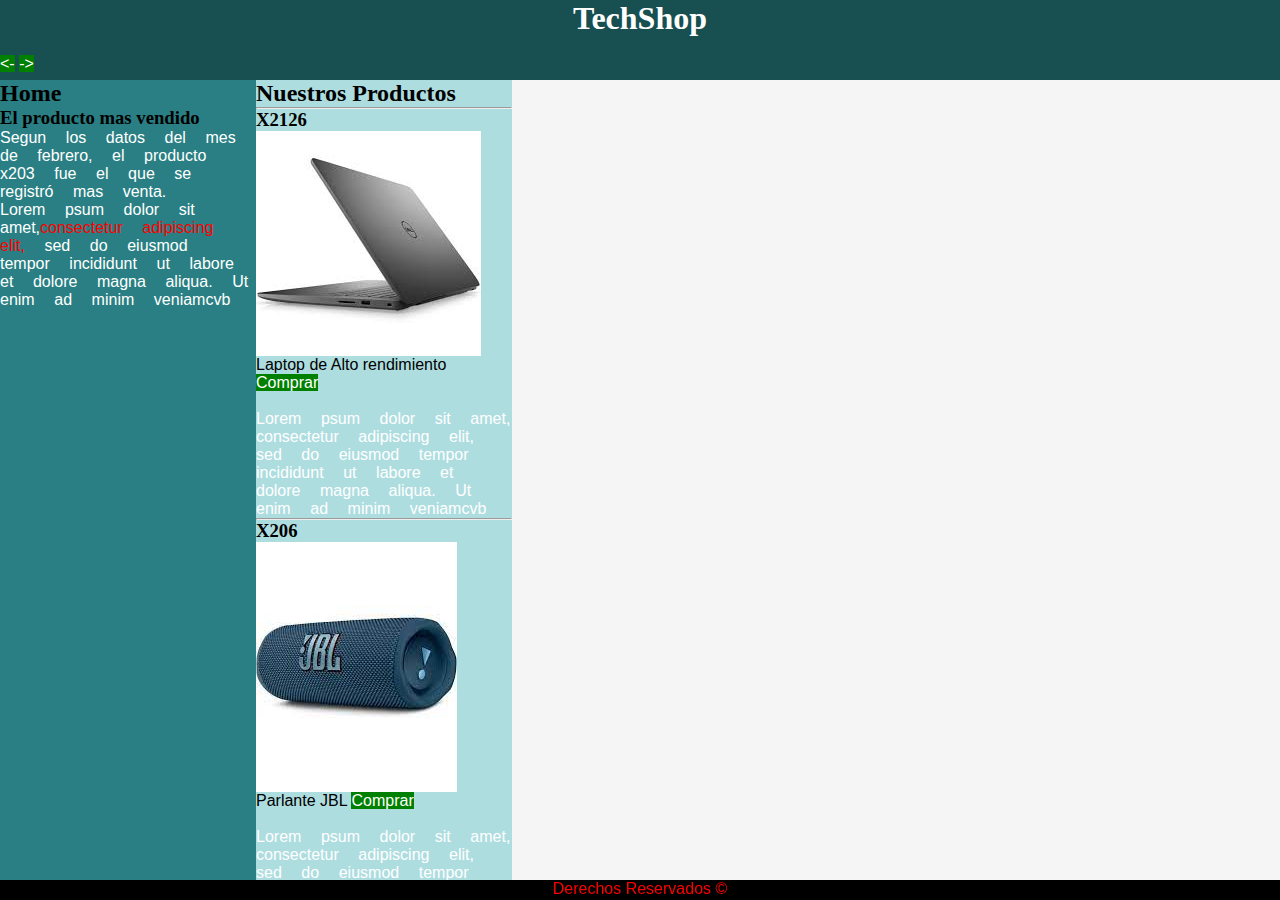
<file: Tienda_Web/tienda_v1/target/classes/static/index.html>
<!--
Creado por Katherine Vargas Herrera
-->
<html lang="es">
    <head>
        <title>Tienda en Linea</title>
        <meta charset="UTF-8">
        <meta name="description" content="Pagina de Desarrollo Web y patrones Proyecto Tienda"/>
        <meta name="Keywords" content="html5 cc3">
        <link href="css/estilos.css" rel="stylesheet" type="text/css"/>
    </head>
    <body>

        <<header>
            <nav>
                <a href="index.html"><h1>TechShop</h1></a><br/>
                <a href="Ejemplo5"><-</a>
                <a href="Ejemplo6">-></a>

            </nav>
        </header>


        <aside>
            <h2>Home </h2>
            <h3>El producto mas vendido</h3>
            <p>
                Segun los datos del mes de febrero, el producto x203 fue el que se registró mas venta.
                <br/>
            <p>Lorem psum dolor sit amet,<spam>consectetur adipiscing elit,</spam> sed do eiusmod tempor incididunt ut labore et dolore magna aliqua. Ut enim ad minim veniamcvb
                    <br/>

            </p>
        </aside>

        <section>
            <h2>Nuestros Productos</h2>
            <article>
                <hr>
                <h3>X2126</h3>
                <figure>
                    <img src="img/X2126.jpg" alt=""/>
                    <figcaption>Laptop de Alto rendimiento <a href ="#">Comprar</a>  </figcaption>
                </figure>
                <br/>
                <p>Lorem psum dolor sit amet, consectetur adipiscing elit, sed do eiusmod tempor incididunt ut labore et dolore magna aliqua. Ut enim ad minim veniamcvb
                    <br/>
            </article>
            <article>
                <hr>
                <h3>X206</h3>
                <figure>

                    <img src="img/X206.jpg" alt=""/>
                    <figcaption>Parlante JBL <a href ="#">Comprar</a>  </figcaption>
                </figure>
                <br/>
                <p>Lorem psum dolor sit amet, consectetur adipiscing elit, sed do eiusmod tempor incididunt ut labore et dolore magna aliqua. Ut enim ad minim veniamcvb
                    <br/>
            </article>
        </section>

        <footer>
            Derechos Reservados &COPY;
            <address>Teléfono 2206-8600</address>

        </footer>
        <div>



    </body>                             
</html>
</file>
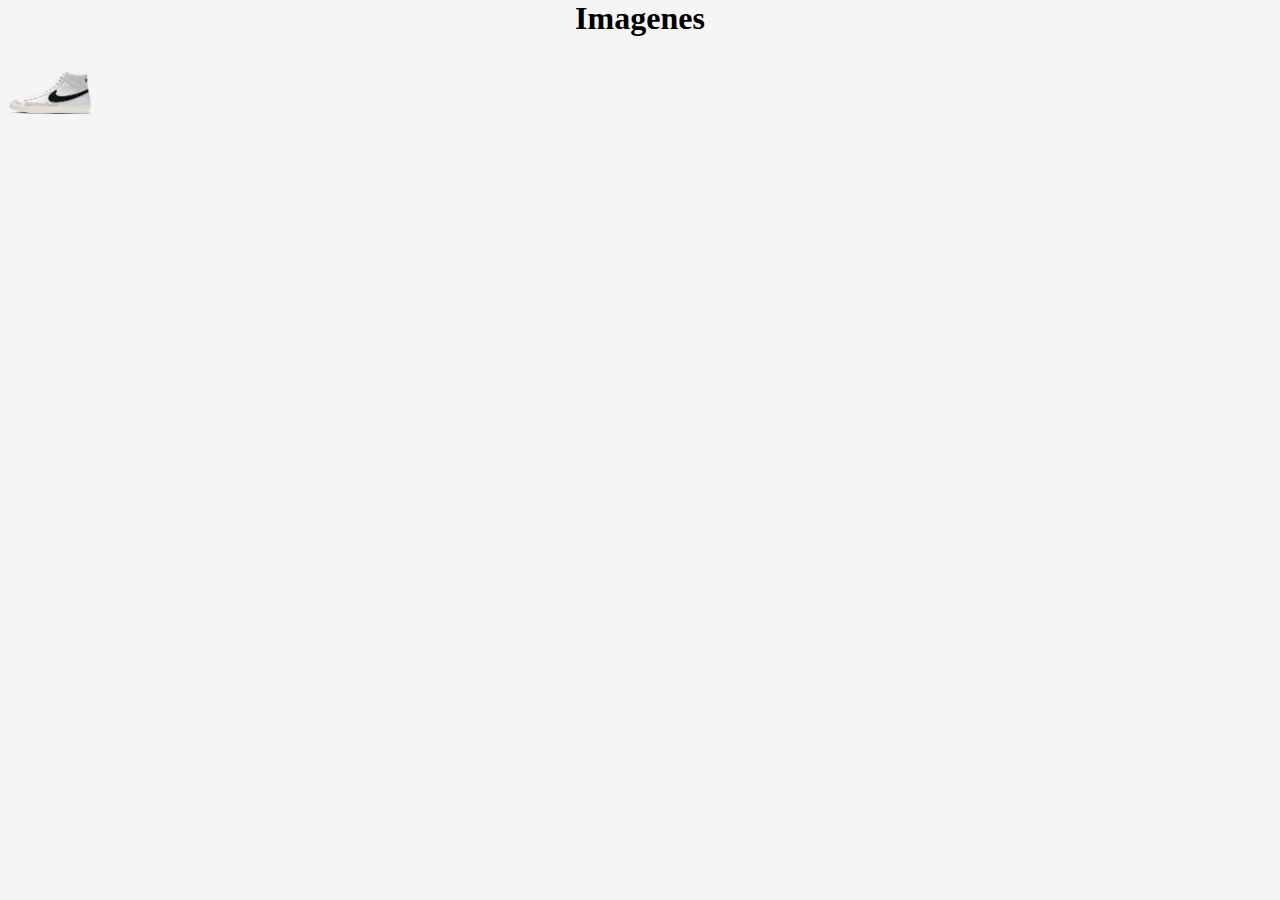
<file: Tienda_Web/tienda_v1/target/classes/static/Ejemplo 6.html>
<!DOCTYPE html>
<!--

-->
<html lang="es">
    <head>
        <title>Ejemplo 6</title>
        <meta charset="UTF-8">
        <link href="css/estilos.css" rel="stylesheet" type="text/css"/>
    </head>
    <body>
        <div>
            <h1>Imagenes</h1>
            <a href "https://www.amazon.com"
               <img src="img/Reloj.png" alt="Reloj azul" style="width: 100px"/>
            </a>
            <img src="img/Zapato.jpg" alt="Tenis Nike Blancas" style="width: 100px"/>
        </div>
    </body>
</html>
</file>
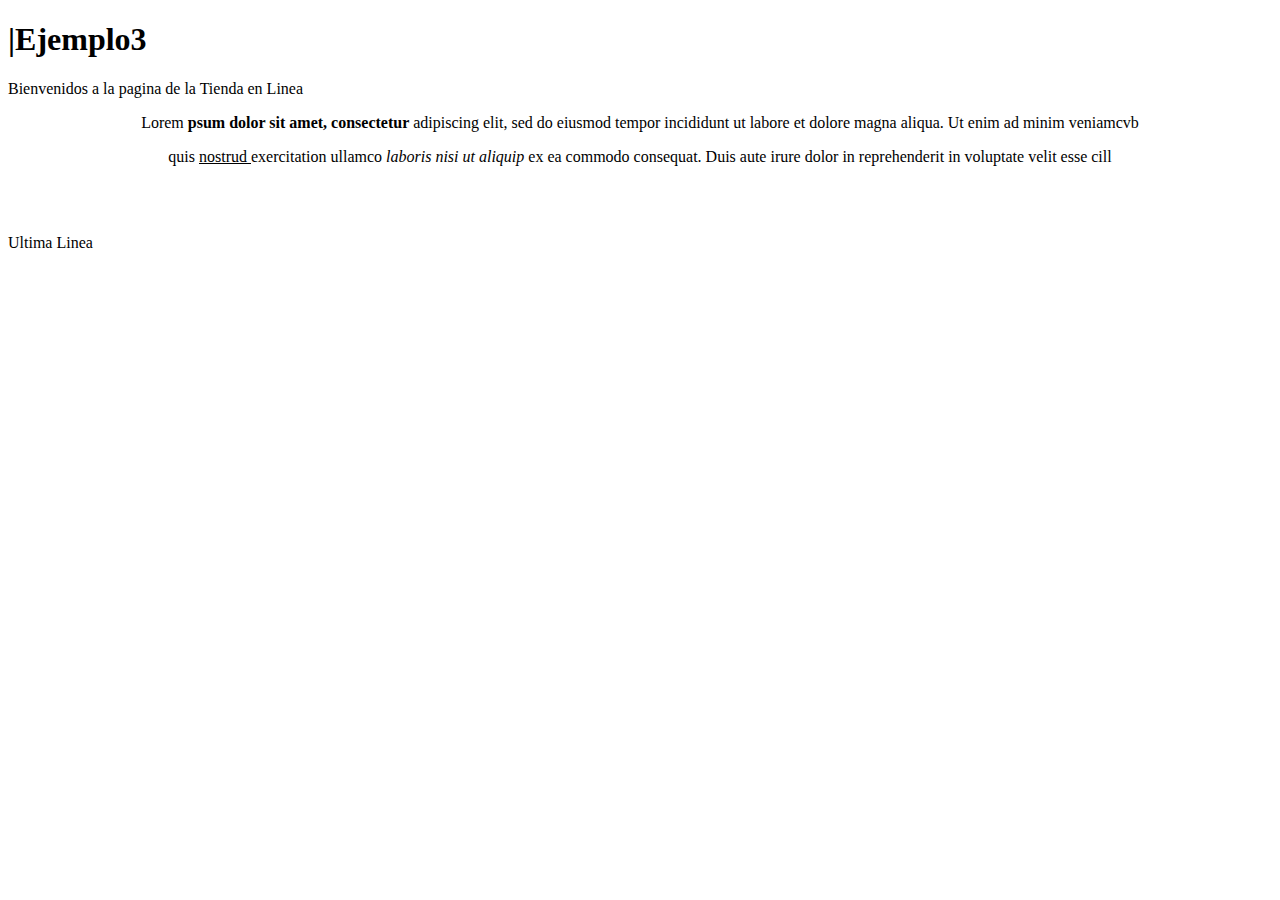
<file: Tienda_Web/tienda_v1/target/classes/static/Ejemplo3.html>
<!DOCTYPE html>
<!--

-->
<html>
    <head>
        <title>Tienda en Linea</title>
        <meta charset="UTF-8">
    </head>
    <body>
        <div>
            <h1>|Ejemplo3 </h1>
            <p>Bienvenidos a la pagina de la Tienda en Linea</p>
        </div>
        <div style ="text-align: center">
            <p>Lorem<strong> psum dolor sit amet, consectetur</strong> adipiscing elit, sed do eiusmod tempor incididunt ut labore et dolore magna aliqua. Ut enim ad minim veniamcvb
                    <p>quis <u>nostrud </u>exercitation ullamco <i>laboris nisi ut aliquip</i> ex ea commodo consequat. Duis aute irure dolor in reprehenderit in voluptate velit esse cill
        </div>
        <br>
        <br>
        <p>Ultima Linea</p>

    </body>                             
</html>
</file>
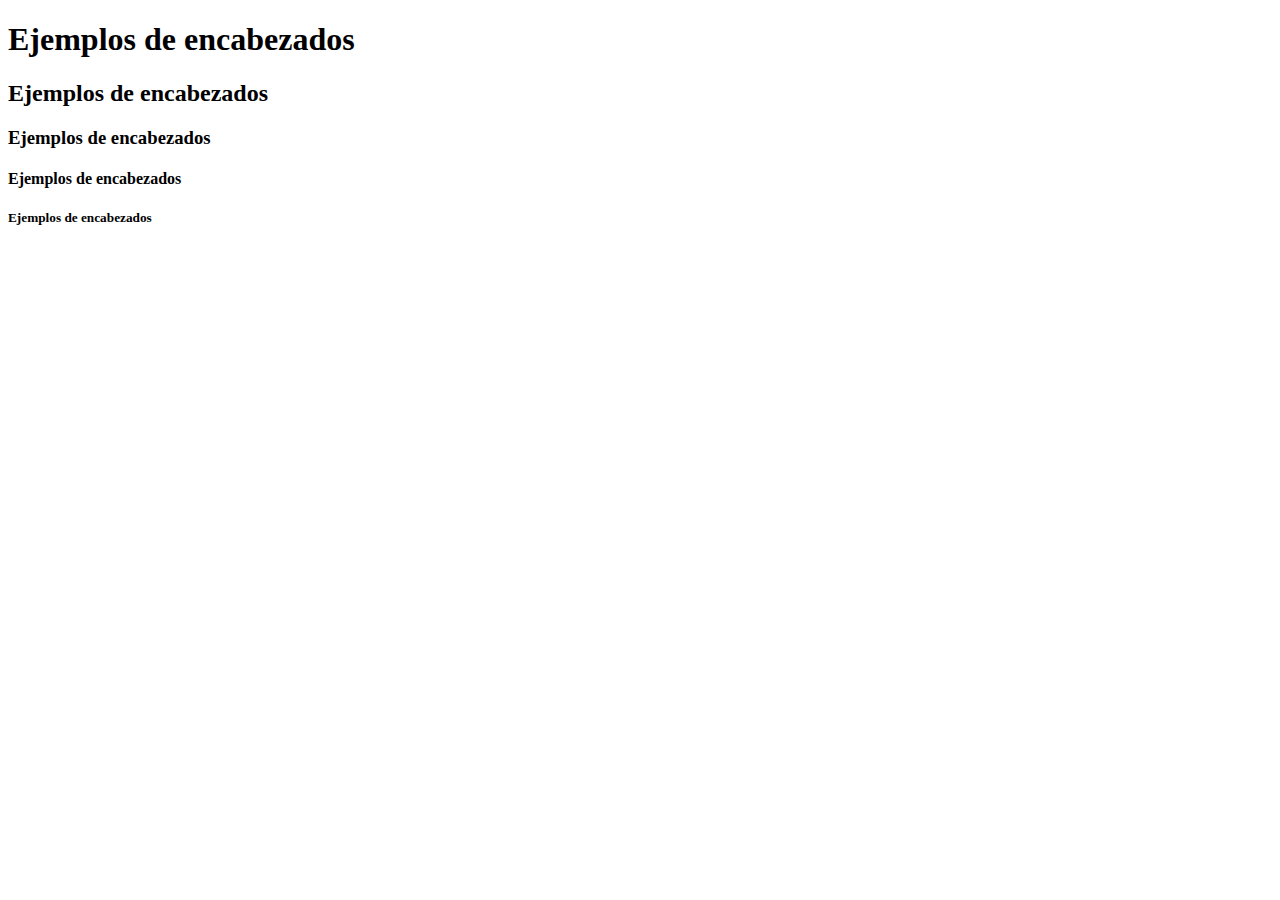
<file: Tienda_Web/tienda_v1/target/classes/static/Ejemplo4.html>
<!DOCTYPE html>
<!--

-->
<html>
    <head>
        <title>Tienda en Linea</title>
        <meta charset="UTF-8">
    </head>
    <body>
        <div>
            <h1> Ejemplos de encabezados </h1>
            <h2> Ejemplos de encabezados </h2>
            <h3> Ejemplos de encabezados </h3>
            <h4> Ejemplos de encabezados </h4>
            <h5> Ejemplos de encabezados </h5>
            
            
        </div>
     
    </body>                             
</html>
</file>
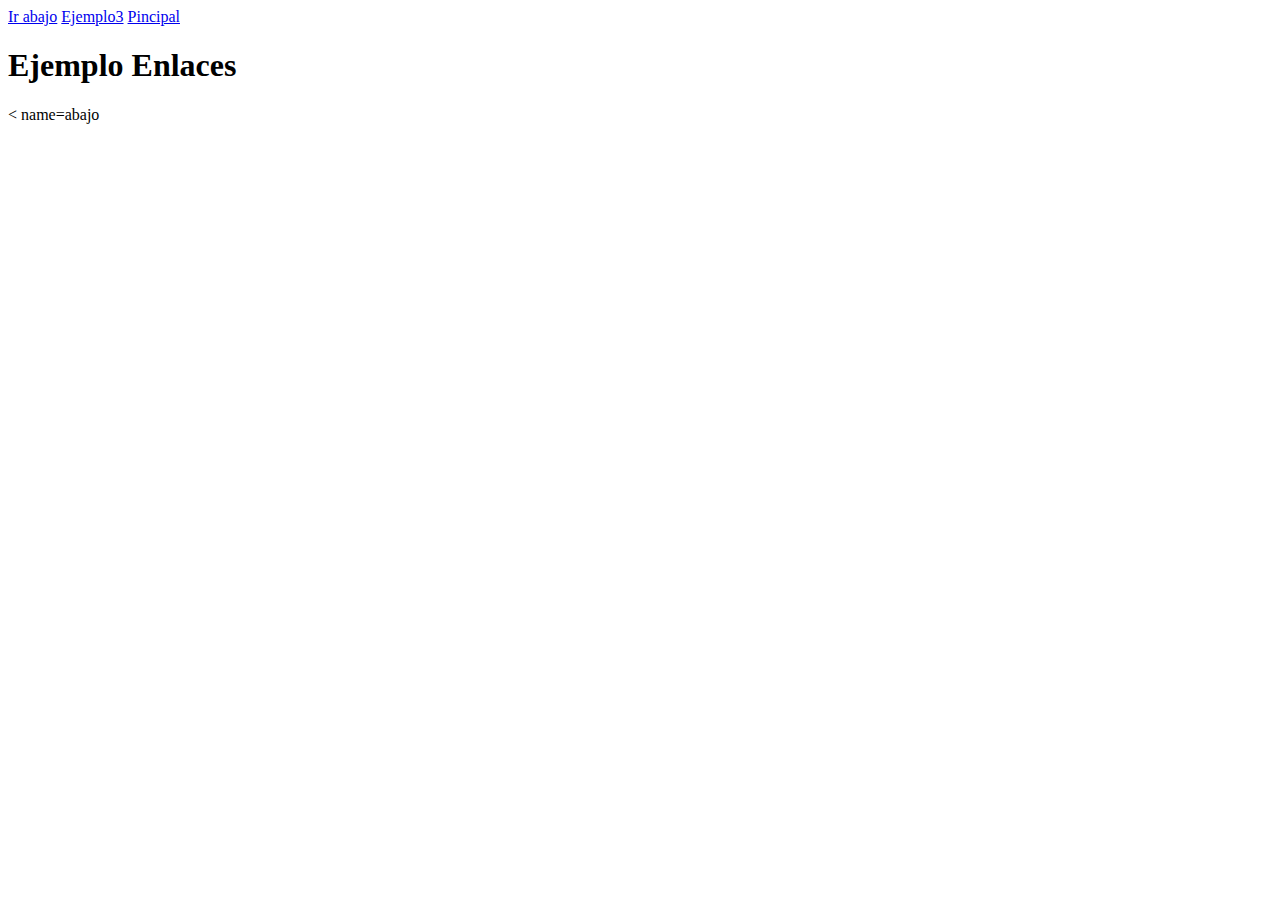
<file: Tienda_Web/tienda_v1/target/classes/static/Ejemplo5.html>
<!DOCTYPE html>
<!--

-->
<html>
    <head>
        <title>Tienda en Linea</title>
        <meta charset="UTF-8">
    </head>
    <body>
        <div>
            <a href="#abajo">Ir abajo</a>
            <a href="ejemplo3.html">Ejemplo3</a>
            <a href="Intex.html">Pincipal</a>       
            <h1>Ejemplo Enlaces</h1>
            <a href="https://www.fidelitasvirtual.org/moodle3/login/index.php"></a>
            
            < name=abajo
        </div>
     
    </body>                             
</html>
</file>
<file: Tienda_Web/tienda_v1/target/classes/static/css/estilos.css>
/*

*/
/* 
    Created on : 18 sept 2023, 19:53:43
    Author     : Katherine Vargas Herrera 
*/

*{
    box-sizing: border-box;
    margin: 0;
}

body{

    font-family: sans-serif;
    background-color: whitesmoke;
}

header{
    background-color: #184F51 ;
    width: 100%;
    height: 80px;
    position: fixed;
    top: 0;
    left: 0;
}

aside{
    position: fixed;
    top: 80px;
    left: 0;
    background-color: #297F83;
    bottom: 20px;
    width: 20% 

}
section{
    overflow-y: scroll; 
    position:fixed;
    background-color: #AEDDDF;
    top:80px;
    left:20%;
    bottom:20px;
    width: 20%
       
}

footer{
    position: fixed;
    left: 0;
    bottom: 0;
    height: 20px;
    width: 100%;
    text-align: center;
    background-color:activeborder;
    color: red;
        
}
h1{
    text-align: center;
}

h1,h2,h3{
    font-family: cursive;
}

p{
    color: white;
    word-spacing: 4mm;
}

p spam{
    color: red;
}

a{
    text-decoration:none;
    background-color: green;              
    color: white
        
        
/* 
    Estos dos funcionan en el boton de comprar que pase de verde a negro cuando lo selecciona a y hoover
*/
}
a:hoover{
    background-color: black;
    color: white;
}

a:visited{
    
background-color: green;              
color: white
}
</file>
